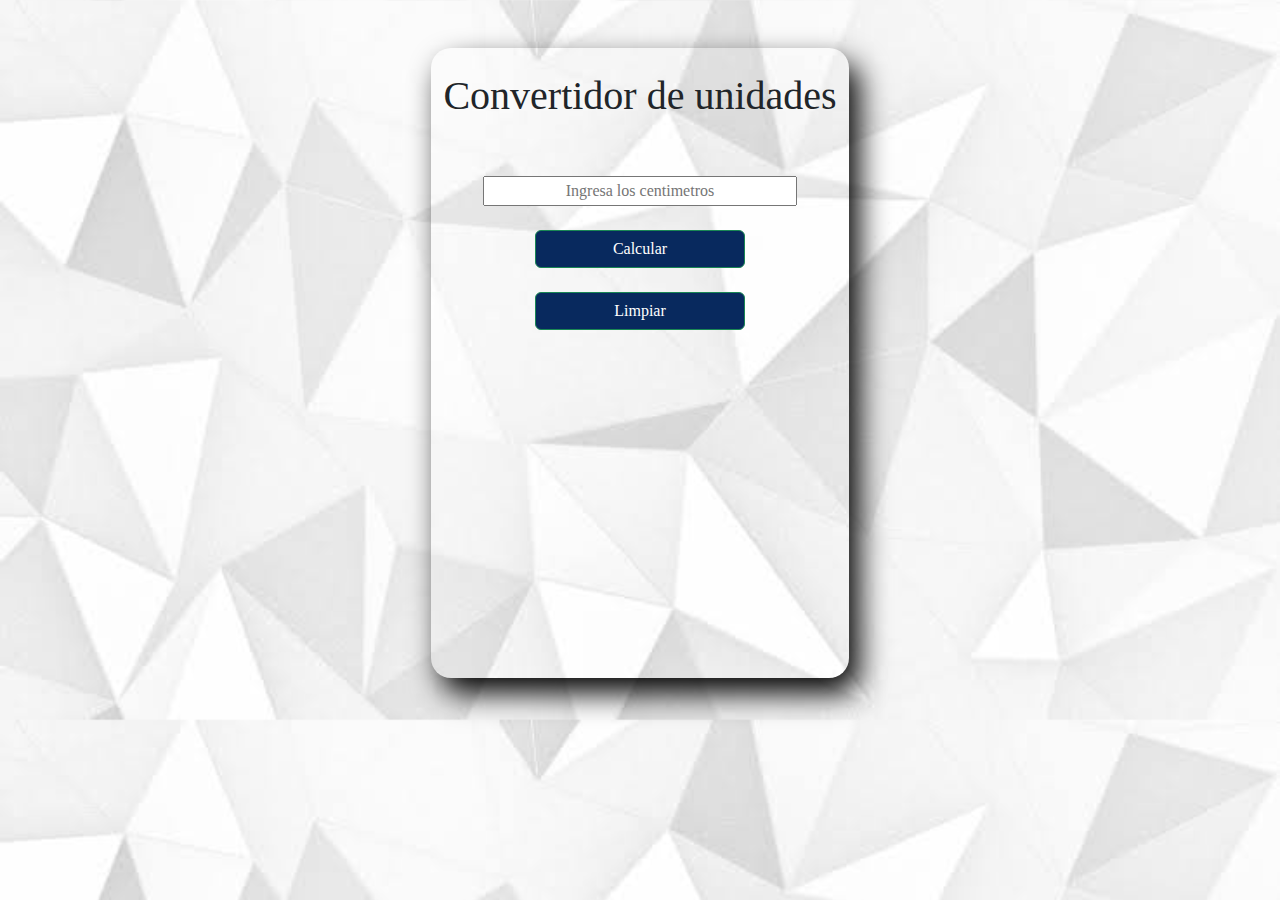
<file: Examen/index.html>
<!DOCTYPE html>
<html lang="es">

<head>
    <meta charset="UTF-8">
    <meta name="viewport" content="width=device-width, initial-scale=1.0">
    <link href="https://cdn.jsdelivr.net/npm/bootstrap@5.3.3/dist/css/bootstrap.min.css" rel="stylesheet"
        integrity="sha384-QWTKZyjpPEjISv5WaRU9OFeRpok6YctnYmDr5pNlyT2bRjXh0JMhjY6hW+ALEwIH" crossorigin="anonymous">
    <script src="https://cdn.jsdelivr.net/npm/bootstrap@5.3.3/dist/js/bootstrap.bundle.min.js"
        integrity="sha384-YvpcrYf0tY3lHB60NNkmXc5s9fDVZLESaAA55NDzOxhy9GkcIdslK1eN7N6jIeHz"
        crossorigin="anonymous"></script>
    <link rel="stylesheet" href="https://cdn.jsdelivr.net/npm/bootstrap-icons@1.11.3/font/bootstrap-icons.min.css">
    <link rel="stylesheet" href="./css/styles.css">
    
    <title>Inicio</title>
</head>
<body class="container-fluid d-flex align-items-center flex-column mt-5">
    <form id="calculadora" class="col-4 d-flex flex-column align-items-center">
        <h1 class="mt-4 aling-items-center">Convertidor de unidades</h1>
        <input required id="cm" class="text-center mt-5 col-9" type="text" placeholder="Ingresa los centimetros">
        <button type="submit" class="btn btn-success mt-4 col-6">Calcular</button>
        <button type="reset" class="btn btn-success mt-4 col-6">Limpiar</button>
        <h3 id="result" class="text-center mt-4 col-9"></>
    </form>
    <script src="./js/functions.js"></script>
</body>

</html>
</file>
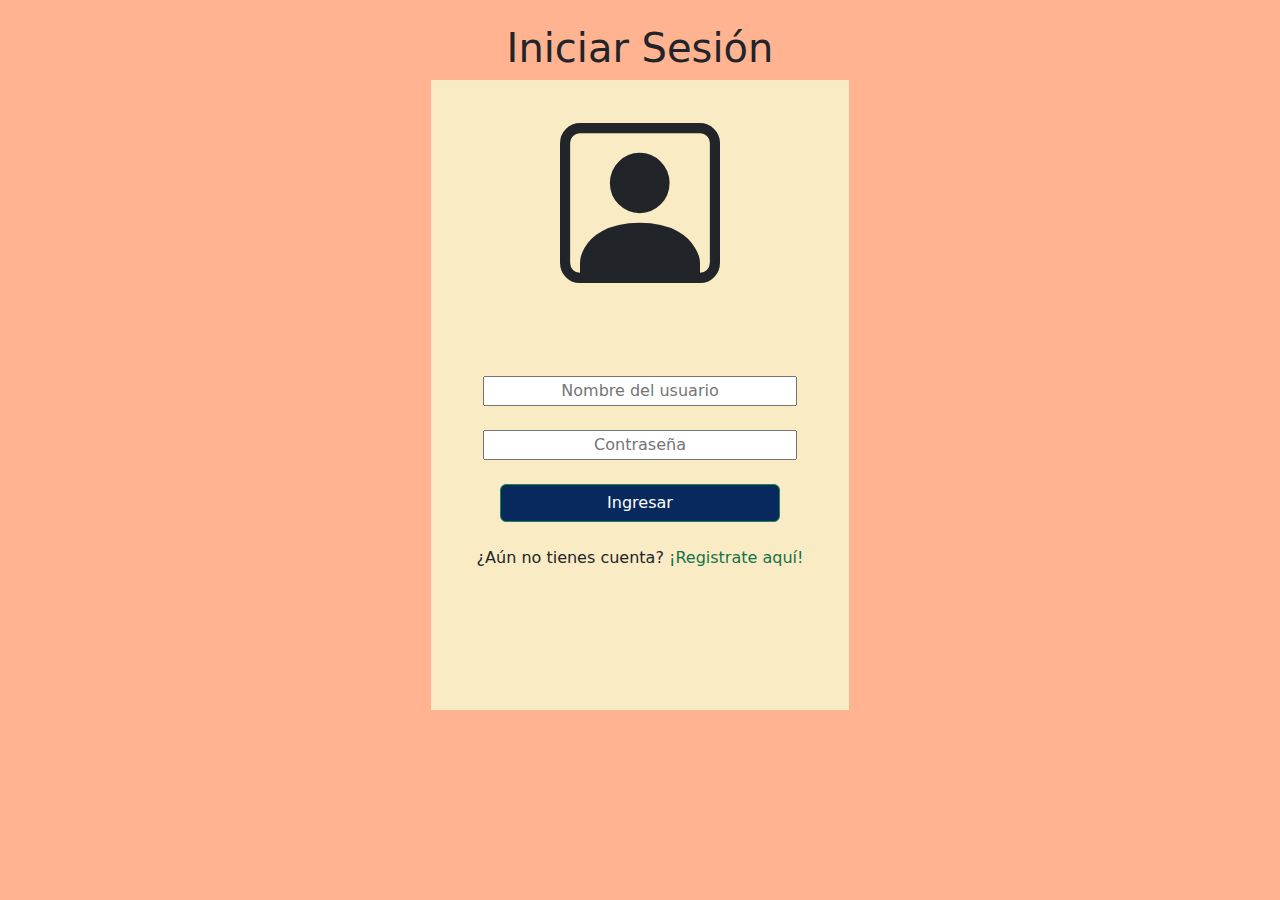
<file: Calculadora/login/index.html>
<!DOCTYPE html>
<html lang="es">

<head>
    <meta charset="UTF-8">
    <meta name="viewport" content="width=device-width, initial-scale=1.0">
    <link href="https://cdn.jsdelivr.net/npm/bootstrap@5.3.3/dist/css/bootstrap.min.css" rel="stylesheet"
        integrity="sha384-QWTKZyjpPEjISv5WaRU9OFeRpok6YctnYmDr5pNlyT2bRjXh0JMhjY6hW+ALEwIH" crossorigin="anonymous">
    <script src="https://cdn.jsdelivr.net/npm/bootstrap@5.3.3/dist/js/bootstrap.bundle.min.js"
        integrity="sha384-YvpcrYf0tY3lHB60NNkmXc5s9fDVZLESaAA55NDzOxhy9GkcIdslK1eN7N6jIeHz"
        crossorigin="anonymous"></script>
    <link rel="stylesheet" href="https://cdn.jsdelivr.net/npm/bootstrap-icons@1.11.3/font/bootstrap-icons.min.css">
    <link rel="stylesheet" href="css/styles.css">
    <title>Mi pagina web</title>
</head>
<body class="container-fluid d-flex align-items-center flex-column">
    <h1 class="mt-4">Iniciar Sesión</h1>
    <form id="log" class="col-4 d-flex flex-column align-items-center">
        <h4 id="mensaje" class="text-danger"></h4>

        <i class="bi bi-person-square text-center col-12 w-100-text "></i>

        <input required id="usuario" class="text-center mt-5 col-9" type="text" placeholder="Nombre del usuario">
        <input required id="contra" class="text-center mt-4 col-9" type="password" placeholder="Contraseña">

        <button type="submit" class="btn btn-success mt-4 col-8">Ingresar</button>
        <p class="mt-4">¿Aún no tienes cuenta? <a href="/registro/registro.html" class="t-success">¡Registrate aquí!</a>
        </p>
    </form>
    <script src="./js/function.js"></script>
</body>

</html>
</file>
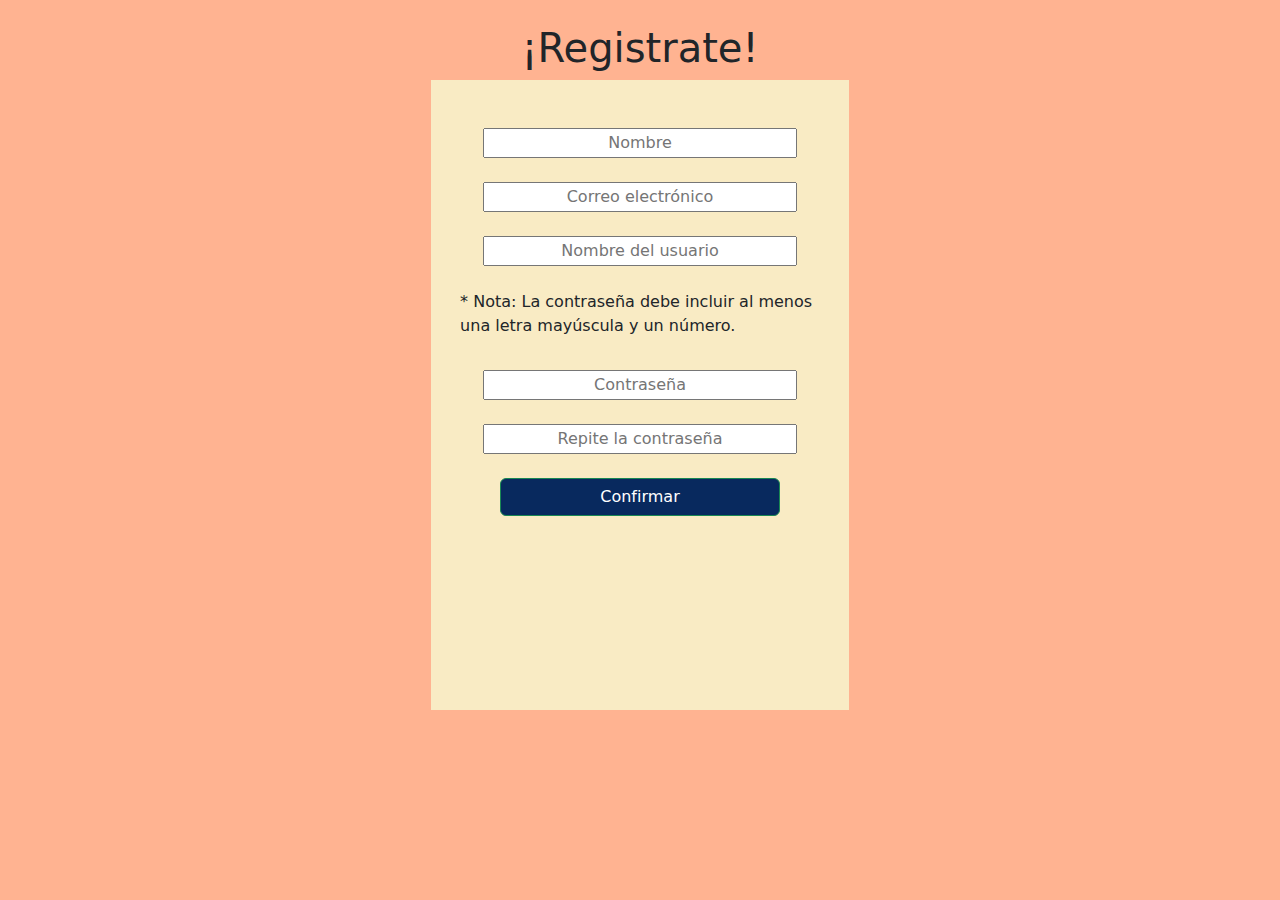
<file: Calculadora/registro/registro.html>
<!DOCTYPE html>
<html lang="es">

<head>
    <meta charset="UTF-8">
    <meta name="viewport" content="width=device-width, initial-scale=1.0">
    <link href="https://cdn.jsdelivr.net/npm/bootstrap@5.3.3/dist/css/bootstrap.min.css" rel="stylesheet"
        integrity="sha384-QWTKZyjpPEjISv5WaRU9OFeRpok6YctnYmDr5pNlyT2bRjXh0JMhjY6hW+ALEwIH" crossorigin="anonymous">
    <script src="https://cdn.jsdelivr.net/npm/bootstrap@5.3.3/dist/js/bootstrap.bundle.min.js"
        integrity="sha384-YvpcrYf0tY3lHB60NNkmXc5s9fDVZLESaAA55NDzOxhy9GkcIdslK1eN7N6jIeHz"
        crossorigin="anonymous"></script>
    <link rel="stylesheet" href="https://cdn.jsdelivr.net/npm/bootstrap-icons@1.11.3/font/bootstrap-icons.min.css">
    <link rel="stylesheet" href="css/style.css">

    <title>Mi pagina web</title>
</head>

<body class="container-fluid d-flex align-items-center flex-column">
    <h1 class="mt-4">¡Registrate!</h1>
    <form class="col-4 d-flex flex-column align-items-center">
        <input class="text-center mt-5 col-9" type="text" placeholder="Nombre">
        <input class="text-center mt-4 col-9" type="email" placeholder="Correo electrónico">
        <input class="text-center mt-4 col-9" type="text" placeholder="Nombre del usuario">
        <p class="mt-4 ms-4 col-11 mb-3 ">* Nota: La contraseña debe incluir al menos una letra  
            mayúscula y un número.</p>

        <input class="mt-3 text-center col-9" type="password" placeholder="Contraseña">
        <input class="text-center mt-4 col-9" type="password" placeholder="Repite la contraseña">
        <button class="btn btn-success mt-4 col-8">Confirmar</button>
    </form>
</body>

</html>
</file>
<file: Examen/css/styles.css>
*{
    font-family: 'Times New Roman', Times, serif;
}
form{
    height: 70vh;
    background-color: transparent !important;
    box-shadow: 10px 15px 30px black;
    border-radius: 20px;
}
a{
    text-decoration: none;
    color: #157347;
}
body{
    background-image: url("../img/IMG_7877.JPG");
background-size: 100%;
}
button{
    background-color: #08295E !important;
}
.w-100-text{
    font-size: 10rem;
}
</file>
<file: Calculadora/login/css/styles.css>
form{
    height: 70vh;
    background-color: #F9EBC4 !important;
}
a{
    text-decoration: none;
    color: #157347;
}
body{
    background-color: #FFB391 !important;
}
button{
    background-color: #08295E !important;
}
.w-100-text{
    font-size: 10rem;
}
</file>
<file: Calculadora/registro/css/style.css>
form{
    height: 70vh;
    background-color: #F9EBC4 !important;
}
a{
    text-decoration: none;
    color: #157347;
}
body{
    background-color: #FFB391 !important;
}
button{
    background-color: #08295E !important;
}
</file>
